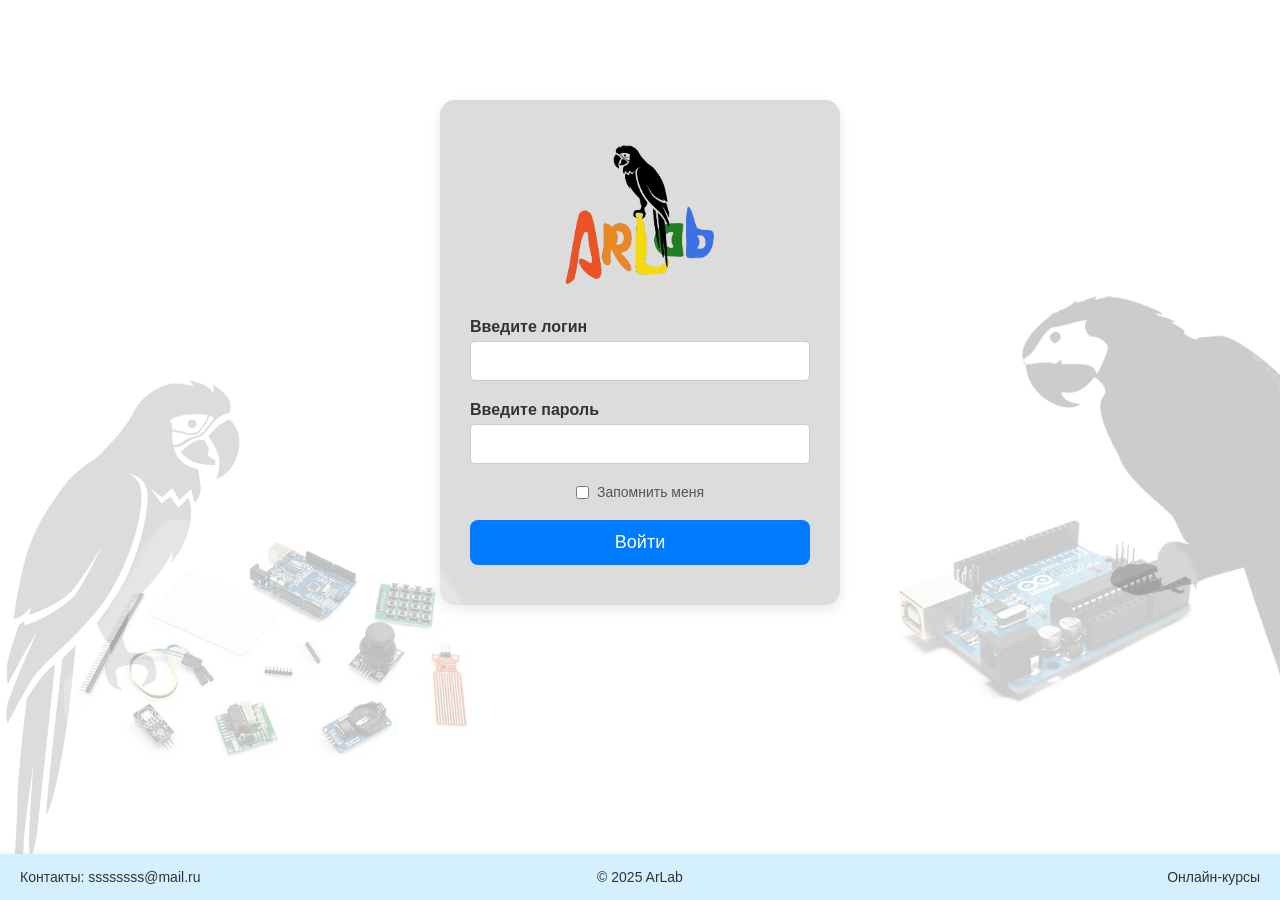
<file: index.html>
<!DOCTYPE html>
<html lang="ru">
<head>
    <meta charset="UTF-8">
    <meta name="viewport" content="width=device-width, initial-scale=1.0">
    <title>ArLab </title>
    <link rel="stylesheet" href="style.css">
</head>
<body>
    <!-- Фоновые изображения -->
    <div class="bg-left"></div>
    <div class="bg-right"></div>
    <div class="bg-components"></div>

    <!-- Центральный блок -->
    <div class="login-container">
        <img src="assets/logo.png" alt="ArLab" class="logo">

       <!-- Замените вашу форму на эту -->
<form class="login-form" onsubmit="handleLogin(event)">
    <div class="input-group">
        <label for="login">Введите логин</label>
        <input type="text" id="login" name="login" required>
    </div>

    <div class="input-group">
        <label for="password">Введите пароль</label>
        <input type="password" id="password" name="password" required>
    </div>

    <div class="remember">
        <input type="checkbox" id="remember">
        <label for="remember">Запомнить меня</label>
    </div>

    <button type="submit" class="btn-login">Войти</button>
</form>

    <!-- Новые элементы: компоненты слева и Arduino справа -->
    <div class="components-left"></div>
    <div class="arduino-right"></div>

    <!-- Футер -->
    <footer>
        <div class="footer-left">Контакты: ssssssss@mail.ru</div>
        <div class="footer-center">© 2025 ArLab</div>
        <div class="footer-right">Онлайн-курсы</div>
    </footer>
    <!-- Подключение основного скрипта -->
<script src="script.js"></script>
</body>
</html>
</file>
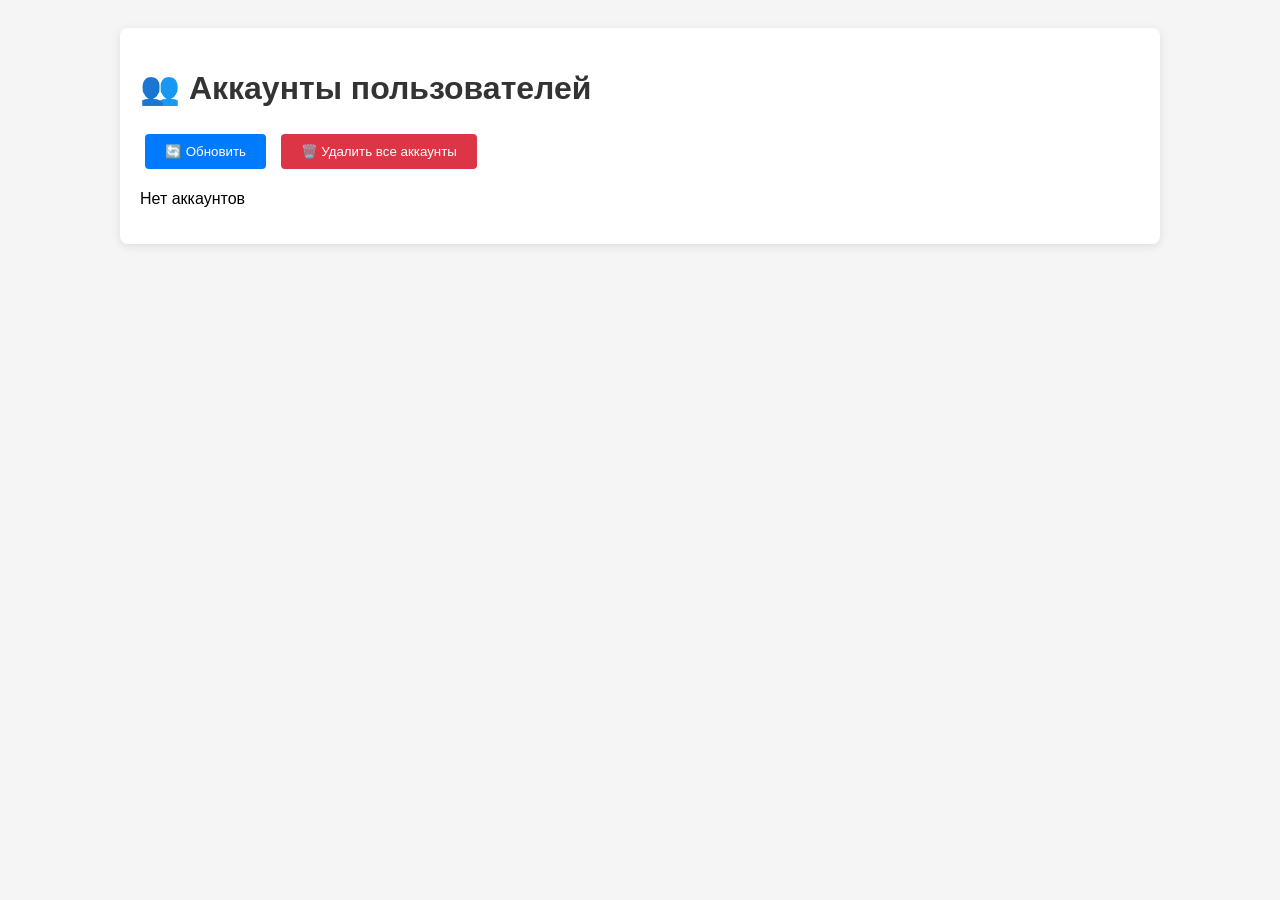
<file: admin.html>
<!DOCTYPE html>
<html lang="ru">
<head>
    <meta charset="UTF-8">
    <title>ArLab — Управление аккаунтами</title>
    <style>
        body { font-family: Arial; padding: 20px; background: #f5f5f5; }
        .container { max-width: 1000px; margin: 0 auto; background: white; padding: 20px; border-radius: 8px; box-shadow: 0 2px 10px rgba(0,0,0,0.1); }
        h1 { color: #333; }
        .user-card { background: #f8f9fa; padding: 15px; margin: 10px 0; border-radius: 6px; border-left: 4px solid #007bff; }
        .user-card h3 { margin: 0 0 10px 0; color: #007bff; }
        .stats { display: grid; grid-template-columns: 1fr 1fr; gap: 10px; margin-top: 10px; }
        .stat-box { background: white; padding: 10px; border-radius: 4px; }
        .btn { background: #007bff; color: white; border: none; padding: 10px 20px; border-radius: 4px; cursor: pointer; margin: 5px; }
        .btn-danger { background: #dc3545; }
    </style>
</head>
<body>
    <div class="container">
        <h1>👥 Аккаунты пользователей</h1>
        <button class="btn" onclick="loadAccounts()">🔄 Обновить</button>
        <button class="btn btn-danger" onclick="clearAllAccounts()">🗑️ Удалить все аккаунты</button>
        <div id="accountsList"></div>
    </div>

    <script>
        const STATS_DB_KEY = 'arlab_stats_db';

        function loadAccounts() {
            const db = JSON.parse(localStorage.getItem(STATS_DB_KEY) || '{}');
            const users = Object.keys(db);
            
            if (users.length === 0) {
                document.getElementById('accountsList').innerHTML = '<p>Нет аккаунтов</p>';
                return;
            }

            let html = `<p>Всего аккаунтов: <strong>${users.length}</strong></p>`;
            
            users.forEach(username => {
                const user = db[username];
                const codeCompleted = user.code?.completed?.length || 0;
                const schematicCompleted = user.schematic?.completed?.length || 0;
                const totalCompleted = codeCompleted + schematicCompleted;
                
                html += `
                    <div class="user-card">
                        <h3>👤 ${username}</h3>
                        <div class="stats">
                            <div class="stat-box">
                                <strong>📊 Общий прогресс:</strong><br>
                                ${totalCompleted} / 20 заданий
                            </div>
                            <div class="stat-box">
                                <strong>🔌 Схемы:</strong><br>
                                ${schematicCompleted} / 10 (проверок: ${user.schematic?.totalChecks || 0})
                            </div>
                            <div class="stat-box">
                                <strong>💻 Код:</strong><br>
                                ${codeCompleted} / 10 (проверок: ${user.code?.totalChecks || 0})
                            </div>
                            <div class="stat-box">
                                <strong>📅 Последний вход:</strong><br>
                                ${user.lastVisit || 'Неизвестно'}
                            </div>
                        </div>
                        <button class="btn btn-danger" onclick="deleteUser('${username}')">Удалить аккаунт</button>
                    </div>
                `;
            });
            
            document.getElementById('accountsList').innerHTML = html;
        }

        function deleteUser(username) {
            if (!confirm(`Удалить аккаунт "${username}"?`)) return;
            
            const db = JSON.parse(localStorage.getItem(STATS_DB_KEY) || '{}');
            delete db[username];
            localStorage.setItem(STATS_DB_KEY, JSON.stringify(db));
            loadAccounts();
        }

        function clearAllAccounts() {
            if (!confirm('⚠️ Удалить ВСЕ аккаунты? Это действие нельзя отменить!')) return;
            
            localStorage.removeItem(STATS_DB_KEY);
            localStorage.removeItem('arlab_auth');
            loadAccounts();
        }

        // Загрузить при открытии
        loadAccounts();
    </script>
</body>
</html>
</file>
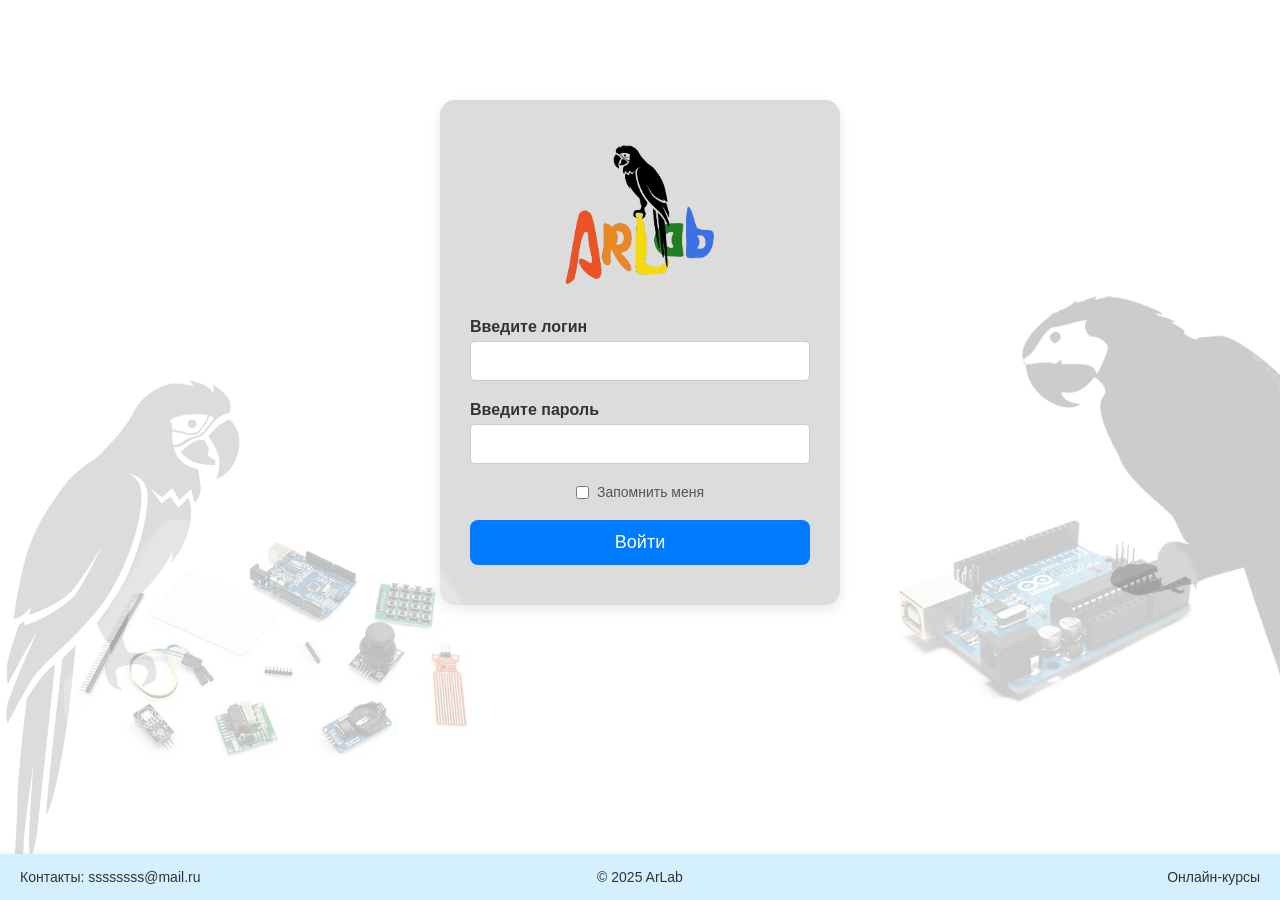
<file: dashboard.html>
<!DOCTYPE html>
<html lang="ru">
<head>
    <meta charset="UTF-8">
    <meta name="viewport" content="width=device-width, initial-scale=1.0">
    <title>ArLab — Личный кабинет</title>
    <link rel="stylesheet" href="style.css">
</head>
<body>
    <!-- Шапка страницы с инструкцией -->
    <header class="page-header">
        <div class="header-content">
            <div class="header-section">
                <h3>Инструкция по работе</h3>
                <p>1. Нажмите «Открыть схемы».</p>
                <p>2. Кликайте на цифры 1-10 для заданий.</p>
                <p>3. Соберите схему и проверьте её.</p>
            </div>
            <div class="header-section">
                <h3>Контакты</h3>
                <p>Преподаватель: Иван Петров</p>
                <p>Email: ivan.petrov@arlabcourses.ru</p>
            </div>
        </div>
    </header>

    <!-- Фон (Попугай) -->
    <div class="bg-left"></div>

    <!-- Основной контейнер -->
    <div class="dashboard-container">
        
        <!-- ЛЕВАЯ ПАНЕЛЬ -->
        <div class="sidebar">
            <!-- Материалы  -->
            <div class="materials-section">
                <div class="materials-header">Материалы</div>
                <ul class="materials-list">
                    <li><a href="./materials/arduino-basics.pptx" target="_blank">Инструкция (Презентация)</a></li>
                    <li><a href="./materials/lesson1.pdf" target="_blank">Урок 1: Схемы (PDF)</a></li>
                    <li><a href="./materials/examples.pptx" target="_blank">Примеры кода (Презентация)</a></li>
                    <li><a href="./materials/video-tutorial.mp4" target="_blank">Видеоурок (MP4)</a></li>
                </ul>
            </div>
    
            <div class="parrot-silhouette"></div>
    
            <!-- Кнопки управления -->
            <div class="sidebar-buttons">
                <button class="btn-sidebar btn-code" onclick="openCodeMode()">Режим "Код"</button>
                <button class="btn-sidebar btn-open-schemes" onclick="openSchemes()">Режим "Схемы"</button>
                <button class="btn-sidebar btn-logout" onclick="logoutUser()">Вернуться на главную</button>
            </div>
        </div>

        <!-- ПРАВАЯ ОБЛАСТЬ -->
        <div class="main-content">
            
            <!-- Редактор кода -->
            <div class="code-editor" id="codeEditor" style="display: none;">
                <div class="code-input-container">
                    <textarea id="codeInput" class="code-input" placeholder="Введите ваш код здесь..." rows="10"></textarea>
                </div>
            </div>

            <!-- Панель задания -->
            <div class="task-panel" id="taskPanel">
                <button class="task-close" onclick="closeTask()">×</button>
                <h3>Задание №1</h3>
                <p>Соберите простую схему мигающего светодиода. Анод → Пин 13, Катод → Резистор → GND.</p>
            </div>

            <!-- Красная линия -->
            <div class="header-bar" id="redLine">
                <span>1</span><span>2</span><span>3</span><span>4</span><span>5</span>
                <span>6</span><span>7</span><span>8</span><span>9</span><span>10</span>
            </div>

            <!-- Рабочая область -->
            <div class="workspace" id="workspace">
                <div class="arduino-schema">
                    <img src="assets/arduino-uno-schema.png" alt="Arduino Uno">
    
                    <!-- Точки пинов -->
                    <div class="pin-point" data-pin="GND" style="left: 40%; top: 20%;"></div>
                    <div class="pin-point" data-pin="13" style="left: 42%; top: 20%;"></div>
                    <div class="pin-point" data-pin="12" style="left: 44%; top: 20%;"></div>
                    <div class="pin-point" data-pin="11" style="left: 46%; top: 20%;"></div>
                    <div class="pin-point" data-pin="10" style="left: 47.5%; top: 20%;"></div>
                    <div class="pin-point" data-pin="9" style="left: 49.5%; top: 20%;"></div>
                    <div class="pin-point" data-pin="8" style="left: 51%; top: 20%;"></div>
                    <div class="pin-point" data-pin="7" style="left: 54%; top: 20%;"></div>
                    <div class="pin-point" data-pin="6" style="left: 55.5%; top: 20%;"></div>
                    <div class="pin-point" data-pin="5" style="left: 57.5%; top: 20%;"></div>
                    <div class="pin-point" data-pin="4" style="left: 59%; top: 20%;"></div>
                    <div class="pin-point" data-pin="3" style="left: 61%; top: 20%;"></div>
                    <div class="pin-point" data-pin="2" style="left: 63%; top: 20%;"></div>
                    <div class="pin-point" data-pin="1" style="left: 65%; top: 20%;"></div>
                    <div class="pin-point" data-pin="0" style="left: 67%; top: 20%;"></div>
                    <!-- Аналоговые пины A0-A5 (внизу справа) -->
<div class="pin-point" data-pin="A0" style="left: 58%; top: 76%;"></div>
<div class="pin-point" data-pin="A1" style="left: 59.5%; top: 76%;"></div>
<div class="pin-point" data-pin="A2" style="left: 61.5%; top: 76%;"></div>
<div class="pin-point" data-pin="A3" style="left: 63.5%; top: 76%;"></div>
<div class="pin-point" data-pin="A4" style="left: 65%; top: 76%;"></div>
<div class="pin-point" data-pin="A5" style="left: 66.5%; top: 76%;"></div>

<!-- Дополнительные пины питания  -->
<div class="pin-point" data-pin="3.3V" style="left: 47%; top:76%;"></div>
<div class="pin-point" data-pin="5V" style="left: 48.5%; top: 76%;"></div>
<div class="pin-point" data-pin="GND" style="left: 52.5%; top: 76%;"></div>
<div class="pin-point" data-pin="Vin" style="left: 54%; top: 76%;"></div>
<div class="pin-point" data-pin="RESET" style="left: 47%; top: 76%;"></div>

<!-- Дополнительный GND (для удобства) -->
<div class="pin-point" data-pin="GND" style="left: 50.5%; top: 76%;"></div>
                </div>

                <!-- Панель компонентов -->
                <div class="components-panel" id="componentsPanel">
                    <button class="component-btn" onclick="addComponent('LED')">💡 LED</button>
                    <button class="component-btn" onclick="addComponent('резистор')">⚡ Резистор</button>
                    <button class="component-btn" onclick="addComponent('RGB LED')">🌈 RGB LED</button>
                    <button class="component-btn" onclick="addComponent('пьезоэлемент')">🔊 Пьезоэлемент</button>
                    <button class="component-btn" onclick="addComponent('сервопривод')">🔄 Сервопривод</button>
                    <div class="component-btn" onclick="addComponent('кнопка')">🔘 Кнопка</div>
                    <div class="component-btn" onclick="addComponent('фоторезистор')">☀️ Фоторезистор</div>
                    <div class="component-btn" onclick="addComponent('потенциометр')">🎚️ Потенциометр</div>
                    <div class="component-btn" onclick="addComponent('датчик температуры')">🌡️ Датчик температуры</div>
                </div>
                
                <div class="components-container" id="componentsContainer"></div>
            </div>

            <!-- Нижняя панель -->
            <div class="footer-panel">
                <button class="btn-footer btn-check" id="checkBtn">Проверить</button>
                <button class="btn-footer btn-delete" id="deleteBtn">Удалить</button>
                <button class="btn-footer btn-help">Помощь</button>
                <button class="btn-footer btn-statistics">Статистика</button>
                
                <div class="logo-small">
                    <img src="assets/logo.png" alt="ArLab">
                </div>
            </div>
        </div>
    </div>



    <!-- Модальное окно подсказок -->
<div id="helpModal" class="help-modal">
    <div class="help-modal-content">
        <span class="help-close">&times;</span>
        <h3>💡 Подсказка</h3>
        <div id="helpContent">
            <!-- Контент будет добавлен через JavaScript -->
        </div>
        <button class="btn-help-close">Понятно</button>
    </div>
</div>




    <footer>
        <div class="footer-left">Контакты: support@arlabcourses.ru</div>
        <div class="footer-center">© 2025 ArLab</div>
        <div class="footer-right">Онлайн-курсы</div>
    </footer>

    <script src="script.js"></script>

<!-- Модальное окно статистики -->
<div id="statsModal" class="stats-modal">
    <div class="stats-modal-content">
        <span class="stats-close" onclick="closeStats()">&times;</span>
        <h2>📊 Статистика прогресса</h2>
        <div id="statsContainer">
            <!-- Данные подставятся через JS -->
        </div>
        <div class="stats-actions">
            <button class="btn-stats-reset" onclick="resetStats()">🗑️ Сбросить прогресс</button>
            <button class="btn-stats-close" onclick="closeStats()">Закрыть</button>
        </div>
    </div>
</div>

</body>
</html>
</file>
<file: style.css>
/* ==================== СБРОС И БАЗОВЫЕ СТИЛИ ==================== */
* { margin: 0; padding: 0; box-sizing: border-box; }

body {
    font-family: 'Segoe UI', Tahoma, Geneva, Verdana, sans-serif;
    background-color: #fff;
    position: relative;
    min-height: 100vh;
    display: flex;
    justify-content: center;
    flex-direction: column;
}

/* ==================== ФОНОВЫЕ ЭЛЕМЕНТЫ ==================== */
.bg-left {
    position: absolute; left: 0; top: 0; width: 30%; height: 100%;
    background: url('assets/parrot-left.png') no-repeat left bottom;
    background-size: contain; opacity: 0.4; z-index: -1;
}

.parrot-silhouette {
    width: 440px; height: 900px;
    background: url('assets/parrot-left.png') no-repeat center;
    background-size: contain; opacity: 0.3; margin-bottom: 20px;
    transform: translate(60px, 0px); pointer-events: none;
}

/* ==================== ВЕРХНЯЯ ШАПКА (ИНСТРУКЦИЯ) ==================== */
.page-header {
    background-color: #f8f9fa; padding: 10px 15px;
    border-bottom: 1px solid #e0e0e0; font-size: 14px; width: 100%;
}

.header-content {
    max-width: 1200px; margin: 0 auto; display: flex;
    justify-content: space-between; flex-wrap: wrap; gap: 15px;
}

.header-section { flex: 1; min-width: 280px; }
.header-section h3 { color: #2c3e50; margin: 5px 0 8px; font-size: 16px; font-weight: 600; }
.header-section p { color: #34495e; line-height: 1.5; margin: 4px 0; font-size: 14px; }

/* ==================== ОСНОВНОЙ КОНТЕЙНЕР ==================== */
.dashboard-container {
    display: flex; width: 100%; height: calc(100vh - 180px);
    margin-top: 0; overflow: hidden;
}

/* ==================== БОКОВАЯ ПАНЕЛЬ ==================== */
.sidebar {
    width: 250px; background-color: #e0e0e0; position: relative;
    display: flex; flex-direction: column; align-items: center;
    padding-top: 20px; box-shadow: 2px 0 5px rgba(0,0,0,0.1); z-index: 10;
}

/* Блок материалов (исправлена кликабельность) */
.materials-section {
    position: absolute; top: 15px; left: 15px; width: 220px;
    background-color: rgba(255, 255, 255, 0.0); padding: 15px;
    border-radius: 8px; box-shadow: 0 2px 10px rgba(0,0,0,0.1);
    z-index: 2000; pointer-events: auto;
}

.materials-header {
    font-weight: 600; color: #495057; margin-bottom: 6px;
    padding-bottom: 4px; border-bottom: 1px solid #ced4da; font-size: 14px;
}

.materials-list { list-style: none; padding: 0; margin: 0; }
.materials-list li { margin-bottom: 8px; pointer-events: auto; }

.materials-list a {
    color: #007bff; text-decoration: underline; font-size: 13px;
    cursor: pointer; pointer-events: auto; word-wrap: break-word; line-height: 1.4;
}
.materials-list a:hover { color: #0056b3; }

.sidebar-buttons {
    display: flex; flex-direction: column; gap: 10px; width: 80%;
    position: absolute; bottom: 20px; left: 50%; transform: translateX(-50%); z-index: 10;
}

.btn-sidebar {
    width: 100%; padding: 12px; border: none; border-radius: 6px;
    font-size: 16px; cursor: pointer; transition: background-color 0.2s; text-align: center;
}
.btn-code { background-color: #ff8a65; color: white; }
.btn-open-schemes { background-color: #ffb74d; color: white; }
.btn-logout { background-color: #fff176; color: #333; }

/* ==================== ОСНОВНОЙ КОНТЕНТ ==================== */
.main-content {
    flex-grow: 1; background-color: #d8d8d8; display: flex;
    flex-direction: column; position: relative; padding: 0; margin: 0;
}

/* ==================== КРАСНАЯ ЛИНИЯ С ЗАДАНИЯМИ ==================== */
.header-bar {
    height: 40px; background-color: #ff9999; width: 100%;
    display: flex; justify-content: center; align-items: center;
    gap: 15px; font-weight: bold; font-size: 16px; color: #333;
    cursor: pointer; flex-shrink: 0;
}

.header-bar span {
    display: none; padding: 4px 8px; border-radius: 4px; transition: background-color 0.2s;
}
.header-bar span:hover { background-color: rgba(255, 255, 255, 0.5); }
.header-bar.active span { display: inline; }

/* ==================== РАБОЧАЯ ОБЛАСТЬ ==================== */
.workspace {
    position: relative; flex-grow: 1; display: flex;
    justify-content: center; align-items: center; overflow: hidden;
}

.arduino-schema { position: relative; display: inline-block; }

.arduino-schema img {
    max-width: 90%; max-height: 90%; display: none;
    transform: rotate(-90deg); transform-origin: center;
}
.workspace.active .arduino-schema img { display: block; }

/* Скрытие точек пинов до активации режима схем */
.pin-point {
    display: none; position: absolute; width: 12px; height: 12px;
    background: #007bff; border-radius: 50%; cursor: pointer;
    border: 2px solid white; z-index: 50;
}
.workspace.active .pin-point { display: block; }

/* ==================== ПАНЕЛЬ ЗАДАНИЯ ==================== */
.task-panel {
    position: absolute; top: 70px; left: 20px; background-color: #fff;
    padding: 15px; border-radius: 8px; box-shadow: 0 4px 12px rgba(0, 0, 0, 0.15);
    max-width: 400px; width: 300px; z-index: 100; display: none; font-size: 14px;
}
.task-panel.active { display: block; }
.task-panel h3 { margin-bottom: 8px; color: #2c3e50; font-size: 18px; }
.task-panel p { color: #34495e; line-height: 1.5; margin: 0; }
.task-close {
    position: absolute; top: 8px; right: 10px; background: none;
    border: none; font-size: 18px; cursor: pointer; color: #999;
}

/* ==================== ПАНЕЛЬ КОМПОНЕНТОВ ==================== */
.components-panel {
     display: none;
    position: absolute;
    bottom: 0px;
    left: 5%;
    right: 5%;
    width: 90%;
    max-width: 1200px;
    padding: 15px; /* Уменьшили с 20px */
    background: white;
    border-radius: 12px;
    box-shadow: 0 4px 20px rgba(0,0,0,0.15);
    z-index: 10;
}

.components-panel.active {
    display: flex;
    justify-content: center;
    flex-wrap: nowrap; /* Запрещаем перенос на новую строку */
    gap: 8px; /* Уменьшили расстояние между кнопками (было 15px) */
    align-items: center;
}

.component-btn {
    background-color: #007bff;
    color: #fff;
    border: none;
    padding: 6px 10px; /* Уменьшили отступы (было 8px 16px) */
    border-radius: 6px;
    cursor: pointer;
    font-size: 12px; /* Уменьшили шрифт (было 14px) */
    font-weight: 500;
    transition: all 0.2s;
    box-shadow: 0 2px 4px rgba(0, 0, 0, 0.1);
    white-space: nowrap; /* Запрещаем перенос текста */
    flex-shrink: 0; /* Запрещаем сжатие кнопок */
    min-width: auto; /* Убираем минимальную ширину */
}

.component-btn:hover {
    background-color: #0056b3;
    transform: translateY(-2px);
    box-shadow: 0 4px 8px rgba(0, 0, 0, 0.2);
}

/* Контейнер для перетаскиваемых компонентов */
.components-container {
    position: absolute; top: 0; left: 0; width: 100%; height: 100%;
    z-index: 5; overflow: visible !important; pointer-events: none;
}
.component-wrapper { position: absolute; cursor: move; z-index: 10; pointer-events: auto; }
/* Стили для добавленных компонентов */
.component-item {
    width: 130px;
    height: 130px;
    object-fit: contain;
    position: absolute;
    cursor: move;
    z-index: 10;
    
    /* === ДОБАВЬТЕ ЭТУ СТРОКУ === */
    mix-blend-mode: multiply; 
    /* =========================== */
}

/* Точки подключения на компонентах */
.component-contact {
    position: absolute; width: 12px; height: 12px; border-radius: 50%;
    cursor: pointer; z-index: 100; transition: transform 0.2s;
    border: 2px solid white; box-shadow: 0 0 0 2px #fff;
}
.component-contact:hover { transform: scale(1.3); }
.component-contact.anode { background: #28a745; }
.component-contact.cathode { background: #dc3545; }

/* Провода */
.wire {
    position: absolute; background: linear-gradient(90deg, #007bff, #0056b3);
    height: 3px; transform-origin: 0 0; z-index: 50;
    box-shadow: 0 0 5px rgba(0, 123, 255, 0.5); pointer-events: auto;
}
.temp-wire {
    position: absolute; background: linear-gradient(90deg, #ffc107, #e0a800);
    height: 3px; transform-origin: 0 0; z-index: 200; opacity: 0.7; pointer-events: none;
}

/* Режим удаления */
.component-wrapper.delete-target { box-shadow: 0 0 15px #f44336 !important; z-index: 2000 !important; }

/* ==================== РЕДАКТОР КОДА ==================== */
.code-editor {
    display: none; position: absolute; top: 60px; left: 20px; right: 20px;
    bottom: 80px; background-color: #f8f9fa; border-radius: 8px;
    padding: 15px; overflow-y: auto; z-index: 102;
}
.code-input-container {
    background-color: #2d2d2d; border-radius: 8px; padding: 10px;
    height: calc(100% - 60px); overflow: hidden;
}
.code-input {
    width: 100%; height: 100%; background-color: #2d2d2d; color: #f8f8f2;
    border: none; font-family: 'Courier New', monospace; font-size: 16px;
    resize: none; padding: 10px; border-radius: 4px; box-sizing: border-box;
}
.code-input:focus { outline: none; box-shadow: 0 0 0 2px #66b2ff; }
.code-input::placeholder { color: #6c757d; opacity: 0.8; }

/* ==================== НИЖНЯЯ ПАНЕЛЬ УПРАВЛЕНИЯ ==================== */
.footer-panel {
    background-color: white; width: 100%; padding: 15px;
    display: flex; justify-content: space-between; align-items: center;
    box-shadow: 0 -2px 5px rgba(0,0,0,0.05); gap: 10px;
    position: relative; z-index: 2; flex-shrink: 0;
}

.btn-footer {
    padding: 12px 20px; border: none; border-radius: 8px; font-size: 16px;
    cursor: pointer; transition: background-color 0.2s; min-width: 120px; text-align: center;
}
.btn-check { background-color: #66bb6a; color: white; }
.btn-delete { background-color: #f44336; color: white; }
.btn-delete:hover { background-color: #d32f2f; }
.btn-help { background-color: #42a5f5; color: white; }
.btn-statistics { background-color: #ab47bc; color: white; }

.logo-small { margin-left: auto; display: flex; align-items: center; }
.logo-small img { width: 80px; }

/* ==================== ГЛОБАЛЬНЫЙ ФУТЕР ==================== */
/* Футер страницы */
footer {
    position: fixed;
    bottom: 0;
    left: 0;
    right: 0;
    width: 100%;
    background-color: #d4f0ff;
    padding: 15px 20px;
    display: flex;
    justify-content: space-between;
    align-items: center;
    font-size: 14px;
    color: #333;
    box-shadow: 0 -2px 5px rgba(0,0,0,0.05);
    z-index: 100;
}

footer div {
    flex: 1;
    text-align: center;
}

footer .footer-left {
    text-align: left;
}

footer .footer-right {
    text-align: right;
}

/* Чтобы футер не перекрывал контент, добавим отступ снизу для body */
body {
    font-family: 'Segoe UI', Tahoma, Geneva, Verdana, sans-serif;
    background-color: #fff;
    position: relative;
    min-height: 100vh;
    display: flex;
    flex-direction: column;
    justify-content: flex-start;
    align-items: center;
    padding-bottom: 80px; /* Отступ для фиксированного футера */
}

/* ==================== АДАПТИВНОСТЬ ==================== */
@media (max-width: 768px) {
    .dashboard-container { flex-direction: column; height: auto; }
    .sidebar { width: 100%; padding: 20px; margin-bottom: 20px; }
    .main-content { margin: 0; padding: 0; }
    .header-bar { margin: 0; }
    .workspace { margin: 0; }
    .footer-panel { flex-direction: column; gap: 10px; padding: 10px; }
    .btn-footer { width: 100%; }
    .logo-small { margin-top: 10px; text-align: center; margin-left: 0; }
    .materials-section { position: relative; width: 100%; left: 0; top: 0; margin-bottom: 15px; }
}

/* Анимация для включённого LED */
.component-wrapper.led_2 {
    box-shadow: 0 0 15px rgba(255, 105, 59, 0.7);
    border-radius: 10px;
}
.component-wrapper.led_2 .component-item {
    filter: drop-shadow(0 0 12px #ffeb3b) brightness(1.4);
    animation: ledPulse 1.5s infinite alternate ease-in-out;
}
@keyframes ledPulse {
    0% { transform: scale(1); }
    100% { transform: scale(1.05); }
}

/* Подсветка компонентов при успешной проверке */
.component-wrapper.circuit-active {
    box-shadow: 0 0 12px rgba(40, 167, 69, 0.5);
    border-radius: 8px;
    transition: box-shadow 0.3s ease;
}

/* Анимация для включённого RGB LED */
.component-wrapper.rgb-led-active {
    animation: rgbLedPulse 1.5s infinite alternate ease-in-out;
}

.component-wrapper.rgb-led-active .component-item {
    filter: none; /* фильтр теперь на обёртке */
    width: 130px;
    height: 130px;
    object-fit: contain;
}

@keyframes rgbLedPulse {
    0%   { filter: drop-shadow(0 0 8px rgba(0, 255, 255, 0.6)) brightness(1.2); }
    100% { filter: drop-shadow(0 0 18px rgba(0, 255, 255, 0.9)) brightness(1.5); }
}

/* Контакты RGB LED */
.component-contact.red { 
    background: #dc3545; 
    border: 2px solid #fff;
}
.component-contact.green { 
    background: #28a745; 
    border: 2px solid #fff;
}
.component-contact.blue { 
    background: #0d6efd; 
    border: 2px solid #fff;
}
.component-contact.common { 
    background: #6c757d; 
    border: 2px solid #fff;
}


/* стили для index.html */


.bg-right {
    position: absolute;
    right: 0;
    top: 0;
    width: 30%;
    height: 100%;
    background: url('assets/parrot-right.png') no-repeat right bottom;
    background-size: contain;
    opacity: 0.4;
    z-index: -1;
}

/* Центральный блок входа */
.login-container {
    background-color: #dcdcdc;
    padding: 40px 30px;
    border-radius: 15px;
    box-shadow: 0 4px 12px rgba(0, 0, 0, 0.1);
    max-width: 400px;
    width: 90%;
    text-align: center;
    margin: 100px auto;  /* было: margin-top: 50px; */
    
    z-index: 1;
}

.logo {
    width: 220px;
    margin-bottom: 30px;
    display: block;
    margin-left: auto;
    margin-right: auto;
}

.login-form {
    display: flex;
    flex-direction: column;
    gap: 20px;
}

.input-group {
    text-align: left;
}

.input-group label {
    display: block;
    margin-bottom: 5px;
    font-weight: 600;
    color: #333;
}

.input-group input {
    width: 100%;
    padding: 10px;
    border: 1px solid #ccc;
    border-radius: 5px;
    font-size: 16px;
    transition: border-color 0.3s;
}

.input-group input:focus {
    outline: none;
    border-color: #007bff;
}

.remember {
    display: flex;
    align-items: center;
    gap: 8px;
    justify-content: center;
    font-size: 14px;
    color: #555;
}

.remember input[type="checkbox"] {
    accent-color: #007bff;
}

.btn-login {
    background-color: #007bff;
    color: white;
    border: none;
    padding: 12px 20px;
    border-radius: 8px;
    font-size: 18px;
    cursor: pointer;
    transition: background-color 0.3s;
    width: 100%;
}

.btn-login:hover {
    background-color: #0056b3;
}

/* Новые элементы: компоненты слева и Arduino справа — немного увеличены */
.components-left {
    position: absolute;
    left: 5%;
    bottom: 10%;
    width: 33%;
    height: 300px;
    background: url('assets/components-set.png') no-repeat center;
    background-size: contain;
    opacity: 0.6;
    z-index: -1;
}

.arduino-right {
    position: absolute;
    right: 5%;
    bottom: 10%;
    width: 27%;
    height: 400px;
    background: url('assets/arduino-uno.png') no-repeat center;
    background-size: contain;
    opacity: 0.6;
    z-index: -1;
}

/* Адаптивность */
@media (max-width: 768px) {
    body {
        padding-top: 60px;
    }
    .bg-left, .bg-right {
        opacity: 0.2;
    }
    .login-container {
        padding: 25px 15px;
        width: 95%;
    }
    .logo {
        width: 180px;
    }
    .components-left {
        left: 2%;
        bottom: 8%;
        width: 42%;
        height: 125px;
    }
    .arduino-right {
        right: 2%;
        bottom: 8%;
        width: 37%;
        height: 125px;
    }
}


/* Модальное окно подсказок */
.help-modal {
    display: none;
    position: fixed;
    top: 0;
    left: 0;
    width: 100%;
    height: 100%;
    background: rgba(0, 0, 0, 0.6);
    z-index: 3000;
    justify-content: center;
    align-items: center;
    backdrop-filter: blur(3px);
}

.help-modal.active {
    display: flex;
}

.help-modal-content {
    background: white;
    padding: 30px;
    border-radius: 15px;
    max-width: 500px;
    width: 90%;
    box-shadow: 0 10px 40px rgba(0, 0, 0, 0.3);
    position: relative;
    animation: helpSlideIn 0.3s ease;
}

@keyframes helpSlideIn {
    from {
        opacity: 0;
        transform: translateY(-50px);
    }
    to {
        opacity: 1;
        transform: translateY(0);
    }
}

.help-modal-content h3 {
    margin: 0 0 20px 0;
    color: #2c3e50;
    font-size: 22px;
    display: flex;
    align-items: center;
    gap: 10px;
}

.help-close {
    position: absolute;
    top: 15px;
    right: 20px;
    font-size: 28px;
    cursor: pointer;
    color: #999;
    transition: color 0.3s;
    line-height: 1;
}

.help-close:hover {
    color: #333;
}

#helpContent {
    color: #34495e;
    line-height: 1.6;
    margin-bottom: 20px;
    font-size: 15px;
}

#helpContent code {
    background: #f4f4f4;
    padding: 2px 6px;
    border-radius: 4px;
    font-family: 'Courier New', monospace;
    color: #e83e8c;
    font-size: 14px;
}

#helpContent pre {
    background: #2d2d2d;
    color: #f8f8f2;
    padding: 15px;
    border-radius: 8px;
    overflow-x: auto;
    margin: 10px 0;
    font-size: 13px;
    line-height: 1.5;
}

.btn-help-close {
    background: #42a5f5;
    color: white;
    border: none;
    padding: 12px 30px;
    border-radius: 8px;
    font-size: 16px;
    cursor: pointer;
    transition: background 0.3s;
    width: 100%;
}

.btn-help-close:hover {
    background: #1976d2;
}


/* Дополнительные цвета контактов */
.component-contact.positive {
    background: #dc3545; /* Красный (+) */
}
.component-contact.negative {
    background: #333;    /* Черный (-) */
}
.component-contact.signal {
    background: #ffc107; /* Оранжевый (Сигнал) */
}
.component-contact.vcc {
    background: #dc3545; /* Красный (Питание) */
}
.component-contact.gnd {
    background: #795548; /* Коричневый (Земля) */
}


/* Поворот сервопривода на 90 градусов по часовой стрелке */
.component-item[alt="сервопривод"] {
    transform: rotate(90deg);
    transform-origin: center;
}

/* Цвета контактов для новых компонентов */
.component-contact.vcc { 
    background: #ffc107; 
    border: 2px solid #fff; 
}

.component-contact.signal { 
    background: #007bff; 
    border: 2px solid #fff; 
}

.component-contact.gnd { 
    background: #6c757d; 
    border: 2px solid #fff; 
}

.component-contact.middle { 
    background: #28a745; 
    border: 2px solid #fff; 
}


/* Модальное окно статистики */
.stats-modal {
    display: none;
    position: fixed;
    top: 0; left: 0; width: 100%; height: 100%;
    background: rgba(0, 0, 0, 0.6);
    z-index: 6000;
    justify-content: center;
    align-items: center;
    backdrop-filter: blur(4px);
}
.stats-modal.active { display: flex; }

.stats-modal-content {
    background: white;
    padding: 25px;
    border-radius: 15px;
    width: 90%;
    max-width: 500px;
    box-shadow: 0 10px 30px rgba(0,0,0,0.3);
    position: relative;
    animation: slideIn 0.3s ease;
}

@keyframes slideIn {
    from { transform: translateY(-20px); opacity: 0; }
    to { transform: translateY(0); opacity: 1; }
}

.stats-close {
    position: absolute;
    top: 15px; right: 20px;
    font-size: 28px;
    cursor: pointer;
    color: #888;
    transition: color 0.2s;
}
.stats-close:hover { color: #333; }

.stats-modal-content h2 {
    margin: 0 0 20px 0;
    color: #2c3e50;
    font-size: 22px;
    text-align: center;
}

#statsContainer {
    max-height: 400px;
    overflow-y: auto;
    padding-right: 5px;
}

.stat-row {
    display: flex;
    justify-content: space-between;
    align-items: center;
    padding: 12px 0;
    border-bottom: 1px solid #eee;
}
.stat-row:last-child { border-bottom: none; }

.stat-label { font-weight: 600; color: #555; }
.stat-value { font-weight: bold; }
.stat-value.success { color: #28a745; }
.stat-value.warning { color: #ffc107; }
.stat-value.error { color: #dc3545; }

.progress-bar-bg {
    width: 100%;
    height: 10px;
    background: #e9ecef;
    border-radius: 5px;
    margin-top: 15px;
    overflow: hidden;
}
.progress-bar-fill {
    height: 100%;
    background: linear-gradient(90deg, #007bff, #00d4ff);
    width: 0%;
    transition: width 0.5s ease;
}

.stats-actions {
    display: flex;
    gap: 10px;
    margin-top: 20px;
}
.stats-actions button {
    flex: 1;
    padding: 10px;
    border: none;
    border-radius: 8px;
    cursor: pointer;
    font-weight: 600;
    transition: background 0.2s;
}
.btn-stats-reset { background: #f8d7da; color: #721c24; }
.btn-stats-reset:hover { background: #f5c6cb; }
.btn-stats-close { background: #007bff; color: white; }
.btn-stats-close:hover { background: #0056b3; }


/* Цвета для разных режимов в статистике */
.stat-value.success { color: #28a745; }
.stat-value.warning { color: #ffc107; }
.stat-value.error { color: #dc3545; }

.progress-bar-bg {
    width: 100%;
    height: 8px;
    background: #e9ecef;
    border-radius: 4px;
    overflow: hidden;
}
.progress-bar-fill {
    height: 100%;
    border-radius: 4px;
    transition: width 0.4s ease;
}
</file>
